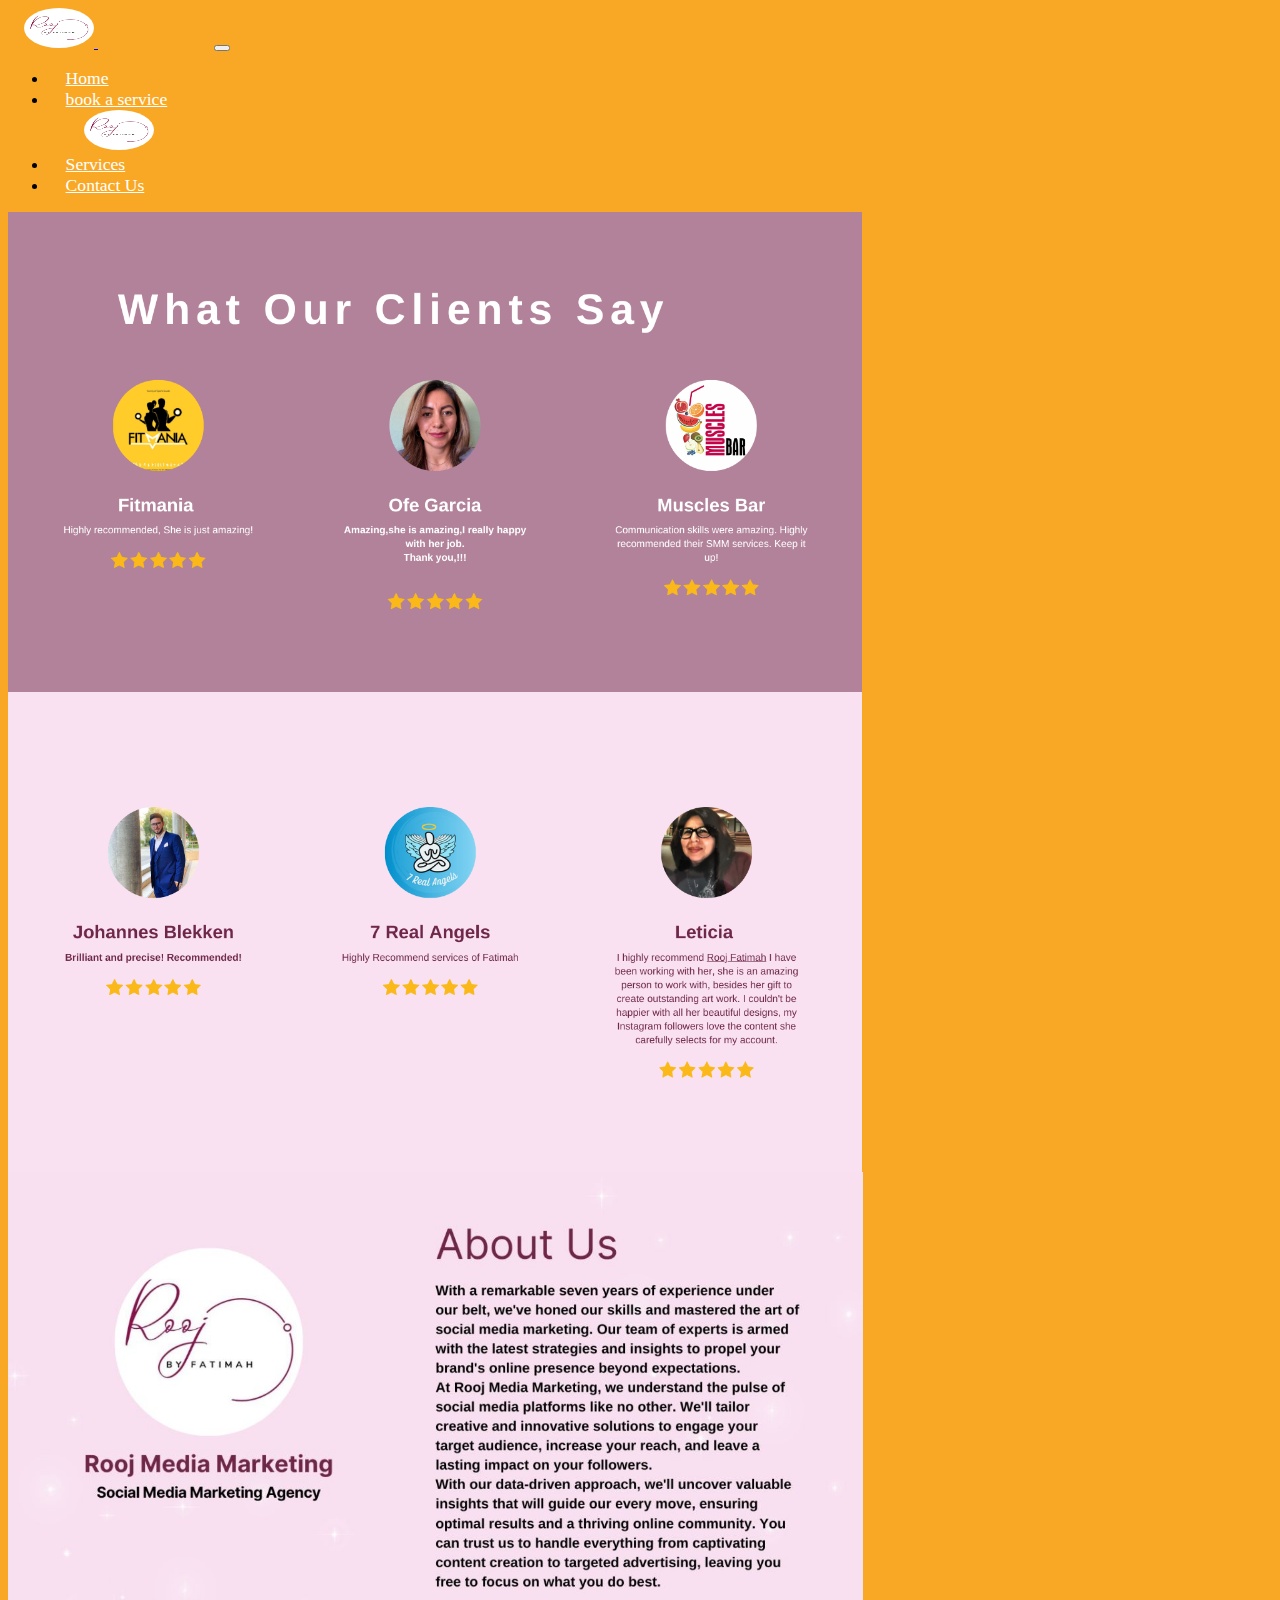
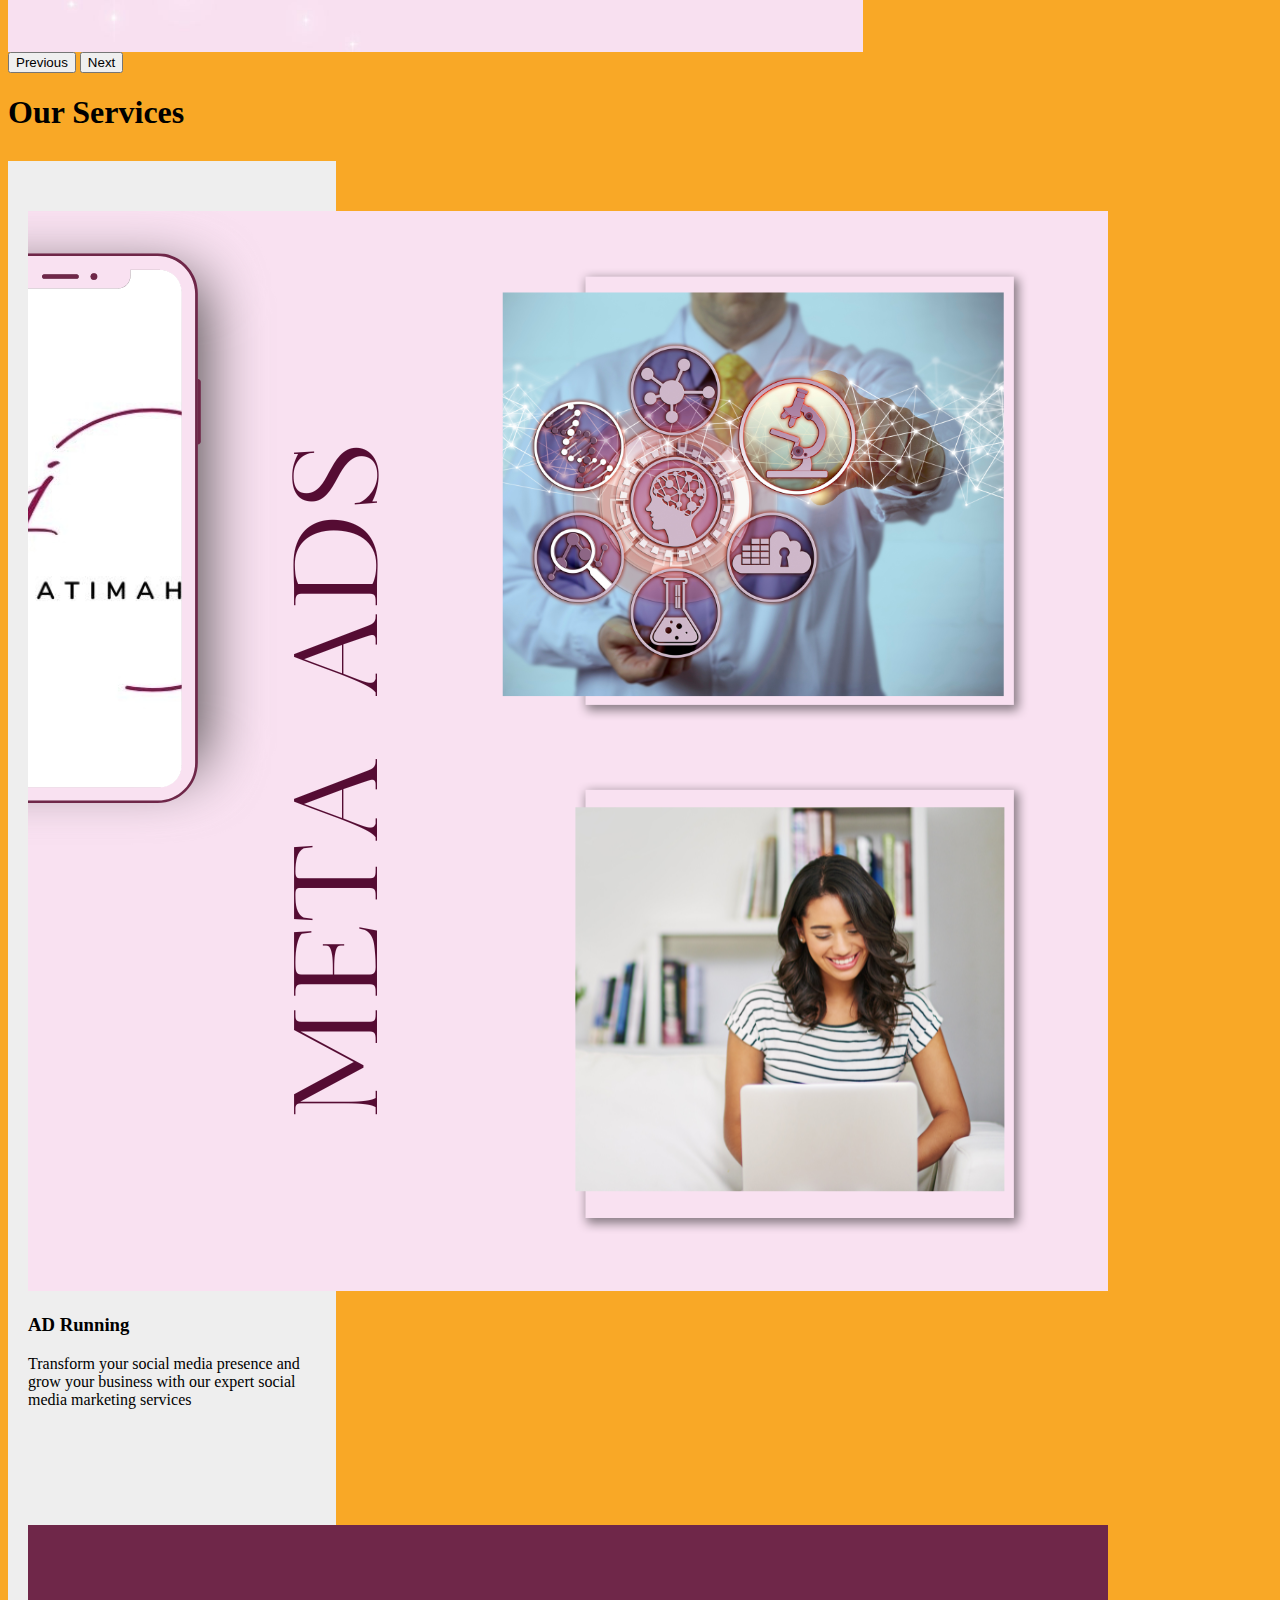
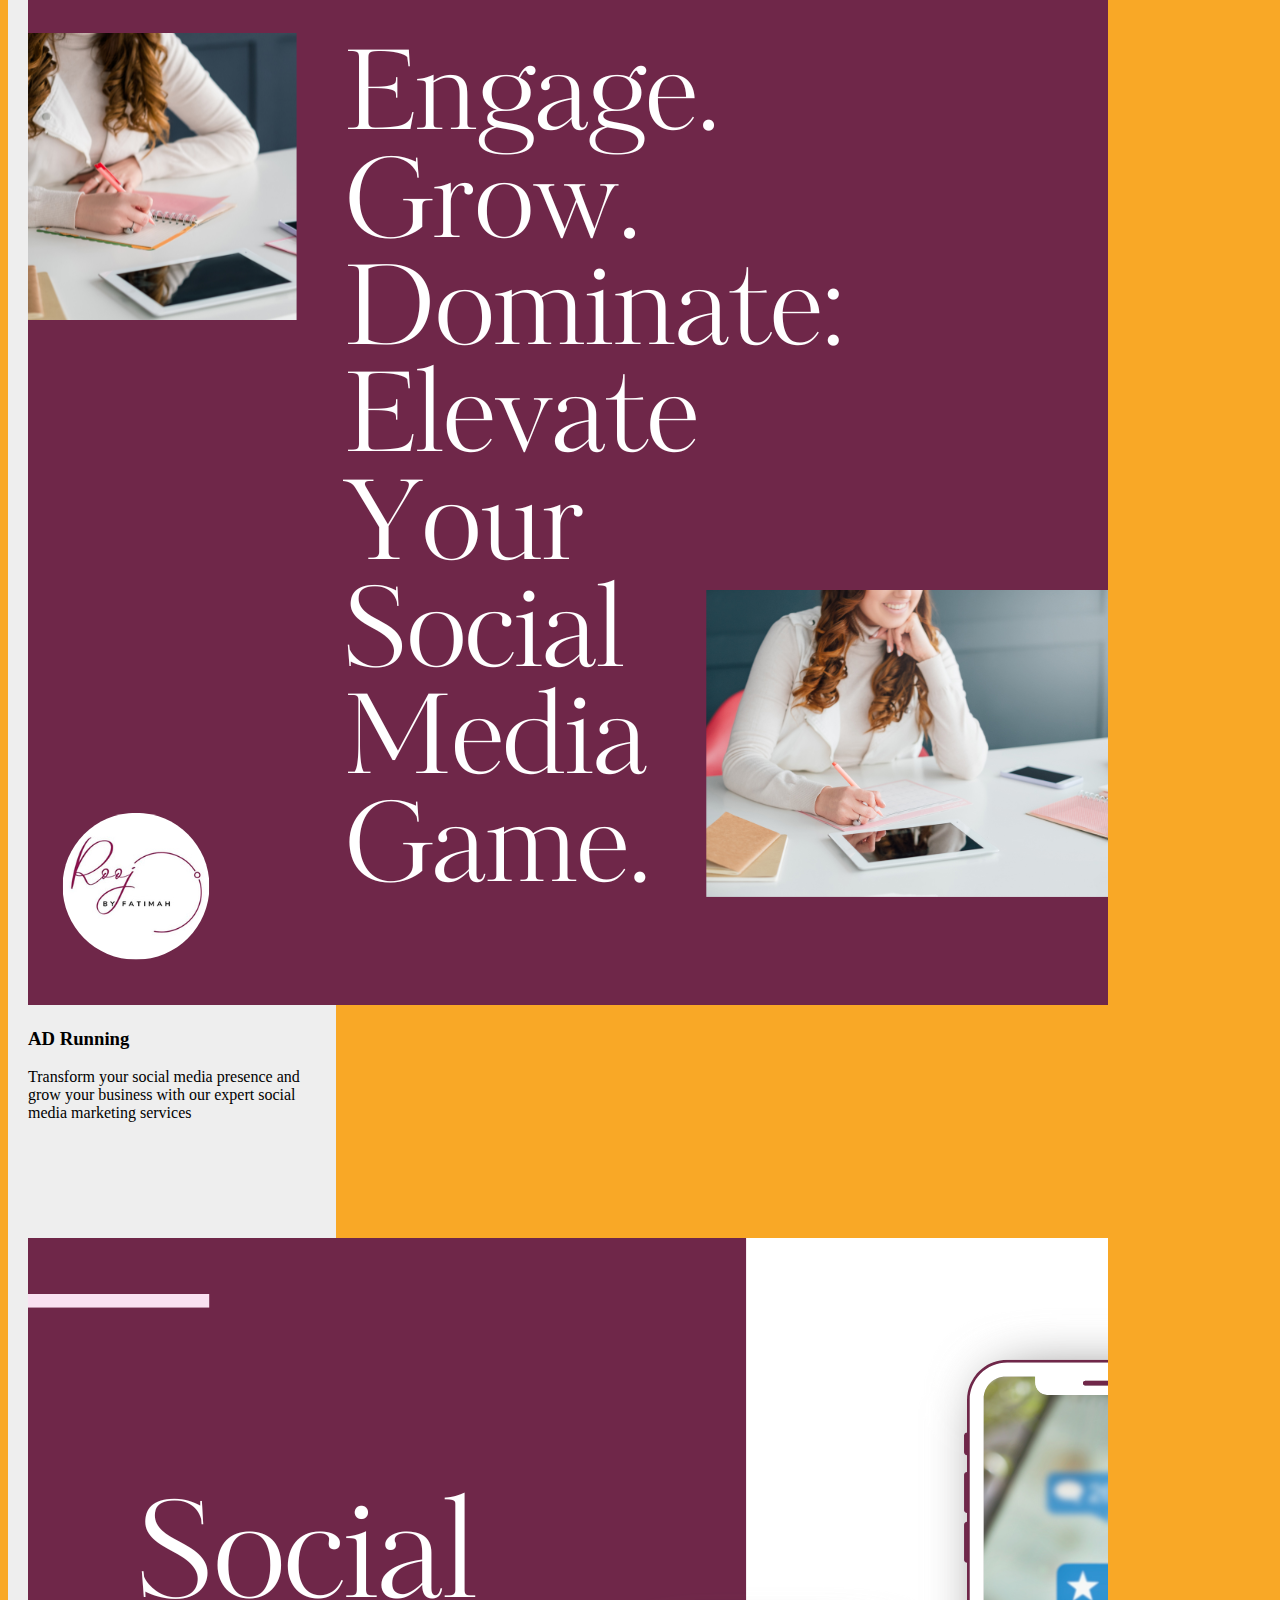
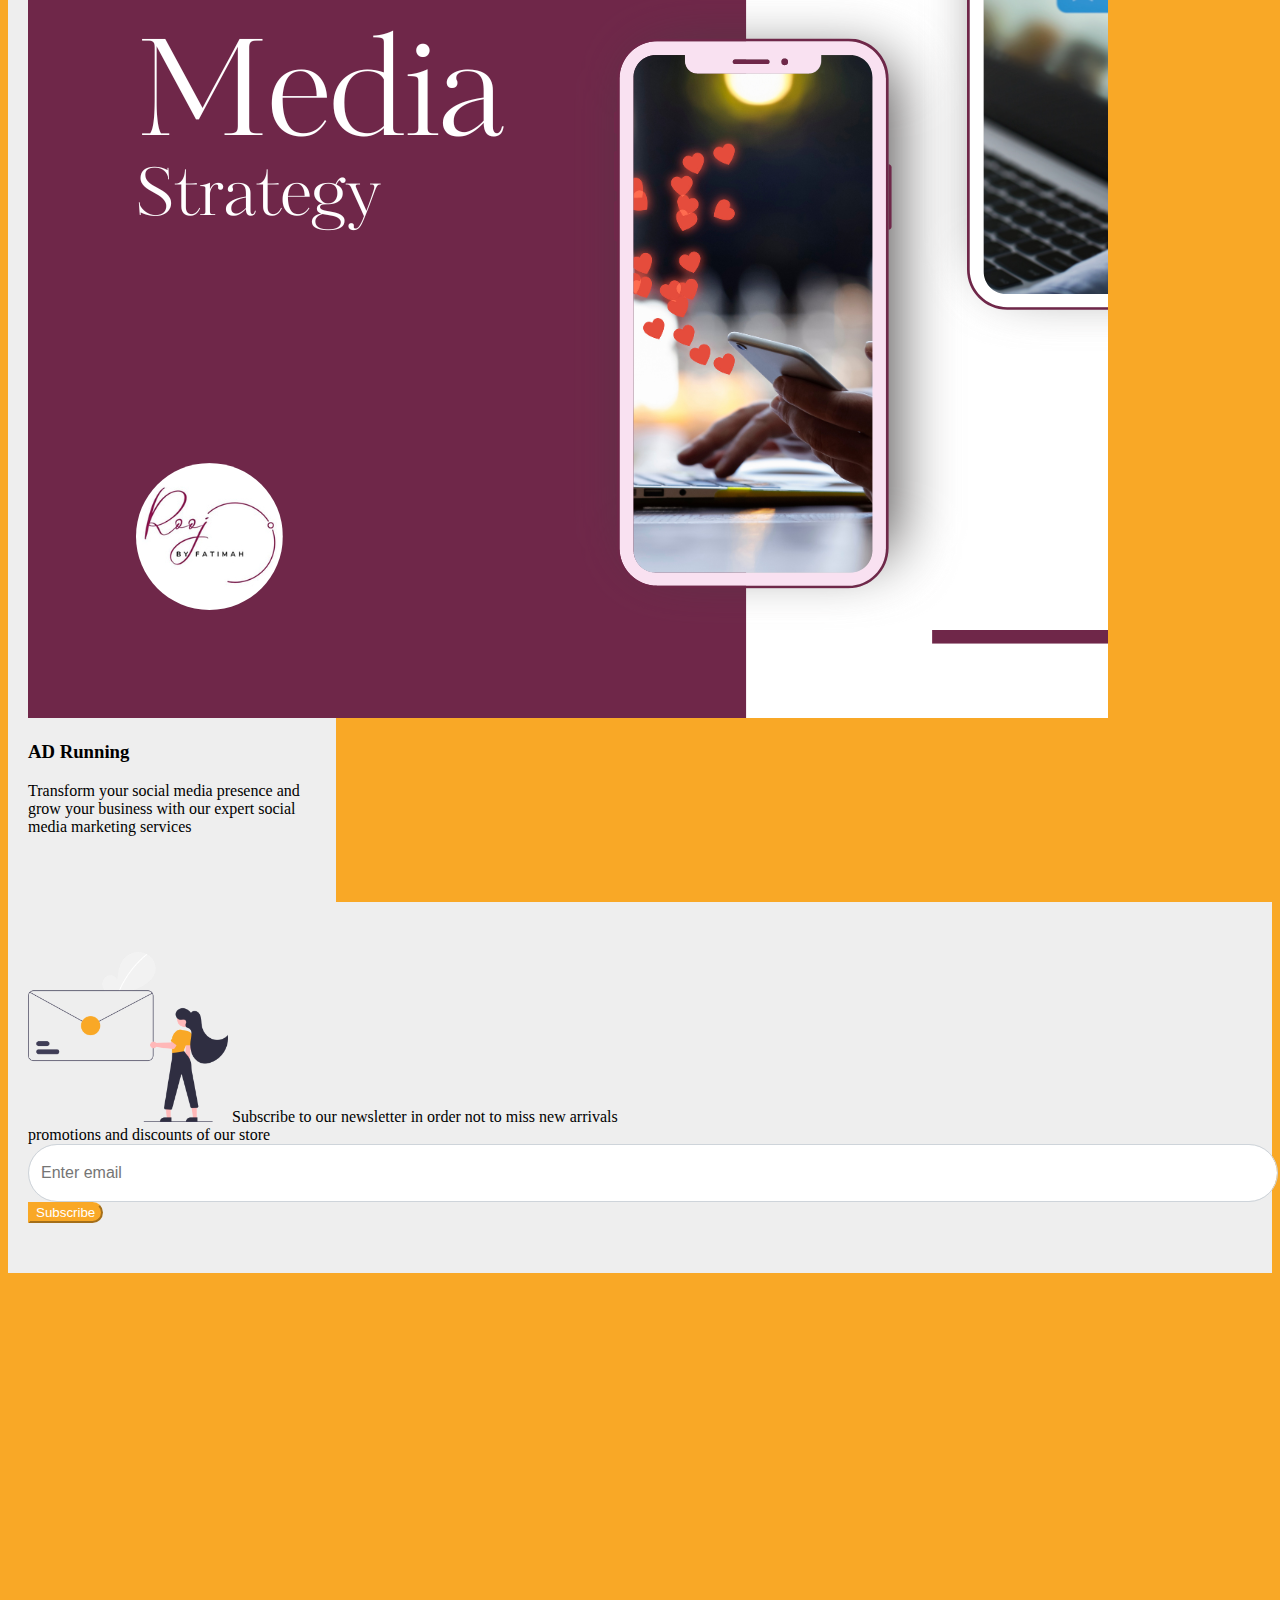
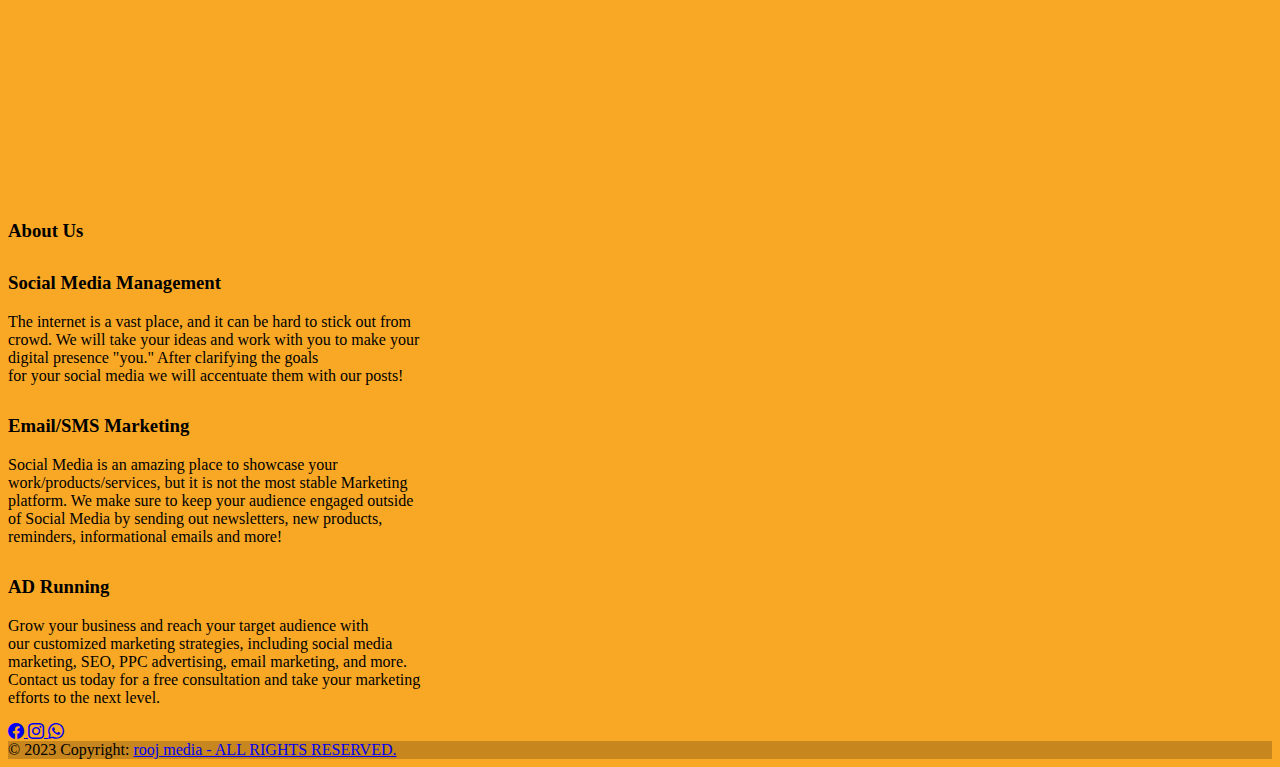
<file: index.html>
<!doctype html>
<html lang="en">
  <head>
    <meta charset="utf-8">
    <meta name="viewport" content="width=device-width, initial-scale=1">
    <title>Bootstrap demo</title>
    <link rel="stylesheet" href="style.css">
    <link href="https://cdn.jsdelivr.net/npm/bootstrap@5.2.3/dist/css/bootstrap.min.css" rel="stylesheet" integrity="sha384-rbsA2VBKQhggwzxH7pPCaAqO46MgnOM80zW1RWuH61DGLwZJEdK2Kadq2F9CUG65" crossorigin="anonymous">
    <link rel="stylesheet" href="https://cdn.jsdelivr.net/npm/bootstrap-icons@1.10.5/font/bootstrap-icons.css">
    <link rel="stylesheet" href="bookservices.html">
  </head>
  <body>
    <!-- navbar -->
    <nav class="navbar navbar-expand-lg navbar-dark bg-dark">
        <div class="container-fluid">
          <a class="navbar-brand d-lg-none" href="index.html">
            <img src="img/logo.jpg" class="imh" alt="">
          </a>
          <button class="navbar-toggler" type="button" data-bs-toggle="collapse" data-bs-target="#navbarNav" aria-controls="navbarNav" aria-expanded="false" aria-label="Toggle navigation">
            <span class="navbar-toggler-icon"></span>
          </button>
          <div class="collapse navbar-collapse" id="navbarNav">
            <ul class="navbar-nav mx-auto">
              <li class="nav-item">
                <a class="nav-link active" aria-current="page" href="index.html">Home</a>
              </li>
              
              <li class="nav-item">
                <a class="nav-link" href="bookservices.html">book a service</a>
              </li>
              <a class="navbar-brand d-none d-lg-block " href="#">
                <img src="img/logo.jpg" style="margin-left: 20px;" alt="logo">
              </a>
              
              <li class="nav-item">
                <a class="nav-link" href="#">Services</a>
              </li>
              <li class="nav-item">
                <a class="nav-link" href="#">Contact Us</a>
              </li>
            </ul>
          </div>
        </div>
      </nav>

      <!-- crousal -->

      <div id="carouselExampleDark" class="carousel carousel-dark slide">
        
        <div class="carousel-inner">
          <div class="carousel-item active c-item" data-bs-interval="10000">
            <img src="img/What They Say (1).png " class="d-block w-100  c-img" alt="..." >
           
          </div>
          <div class="carousel-item c-item" data-bs-interval="2000">
            <img src="img/grouptestomonial.png" class="d-block w-100 c-img" alt="...">
           
          </div>
          <div class="carousel-item c-item">
            <img src="img/aboutus.jpg" class="d-block w-100 c-img" alt="...">
            
        </div>
        <button class="carousel-control-prev" type="button" data-bs-target="#carouselExampleDark" data-bs-slide="prev">
          <span class="carousel-control-prev-icon" aria-hidden="true"></span>
          <span class="visually-hidden">Previous</span>
        </button>
        <button class="carousel-control-next" type="button" data-bs-target="#carouselExampleDark" data-bs-slide="next">
          <span class="carousel-control-next-icon" aria-hidden="true"></span>
          <span class="visually-hidden">Next</span>
        </button>
      </div>


      <div class="text-center text-white bg-light serv">
        <h1 class="text-black">Our Services</h1>
  
      </div>


      <!-- card -->
      <!-- cards -->
      <div class="container crd" >
        <div class="row justify-content-center align-items-center" style="margin-top: 30px;">
            <div class=" container col-12 col-md-4">
                <div class="card card-img h-100 mx-auto" style="width: 18rem;">
                  <img src="img/cardimg1.png" class="card-img-top" alt="...">
                  <div class="card-body d-flex flex-column">
                    <h3>AD Running</h3>
                    <p>Transform your social media presence and grow your business with our expert social media marketing services</p>
                  </div>
                </div>
            </div>
      
            <div class="col-12 col-md-4">
                <div class="card card-img h-100 mx-auto" style="width: 18rem;">
                <img src="img/cardimg2.png" class="card-img-top" alt="...">
                <div class="card-body d-flex flex-column">
                    <h3>AD Running</h3>
                    <p>Transform your social media presence and grow your business with our expert social media marketing services</p>
                </div>
                </div>
            </div>
      
            <div class="col-12 col-md-4">
                <div class="card card-img h-100 mx-auto" style="width: 18rem;">
                <img src="img/cardimg3.png" class="card-img-top" alt="...">
                <div class="card-body d-flex flex-column">
                    <h3>AD Running</h3>
                    <p>Transform your social media presence and grow your business with our expert social media marketing services</p>
                </div>
                </div>
            </div>
        </div>
      </div>

      <!-- email sec 1 -->
      <div class="row d-flex justify-content-center align-items-center rows">

        <div class="col-md-6">


            <div class="card">


                <div class="text-center">

                    <img src="img/emailpic.png" width="200">
                    <span class="d-block mt-3">Subscribe to our newsletter in order not to miss new arrivals <br> promotions and discounts of our store</span>

                    <div class="mx-5">


                       <div class="input-group mb-3 mt-4">
                          <input type="text" class="form-control" placeholder="Enter email" aria-label="Recipient's username" aria-describedby="button-addon2">
                          <button class="btn btn-success border-rad" type="button" id="button-addon2">Subscribe</button>
                        </div>
                        

                    </div>
                    
                </div>
                
            </div>
            
        </div>

       </div>

    <!-- about us  -->
      <div class="container" >
        <h3 >About Us</h3>
      </div>
        <div class="container" style="margin-top: 30px;">
          <h3 class="text-center">Social Media Management</h3>
          <p class="text-center"> The internet is a vast place, and it can be hard to stick out from <br> crowd. We will take your ideas and work with you to make your <br>digital presence "you." After clarifying the goals <br>for your social media we will accentuate them with our posts!</p>

        </div>
        <div class="text-center" style="margin-top: 30px;">
          <h3 class="container">Email/SMS Marketing</h3>
          <p class="container">Social Media is an amazing place to showcase your <br> work/products/services, but it is not the most stable Marketing <br>platform. We make sure to keep your audience engaged outside <br> of Social Media by sending out newsletters, new products,<br> reminders, informational emails and more!</p>

        </div>
        <div class="container" style="margin-top: 30px;">
          <h3 class="text-center">AD Running</h3>
          <p class="text-center">Grow your business and reach your target audience with <br>our customized marketing strategies, including social media<br> marketing, SEO, PPC advertising, email marketing, and more.<br> Contact us today for a free consultation and take your marketing<br> efforts to the next level.</p>

        </div>
      </div>


      <!-- footer -->
      <footer class="bg-dark text-center text-white">
        <!-- Grid container -->
        <div class="container p-4 pb-0">
          <!-- Section: Social media -->
          <section class="mb-4">
            <!-- Facebook -->
            <a class="btn btn-outline-light btn-floating m-1" href="#!" role="button">
              <i class="bi bi-facebook"></i>
            </a>
      
            <!-- Instagram -->
            <a class="btn btn-outline-light btn-floating m-1" href="https://instagram.com/rooj.media_marketing?igshid=ZWIzMWE5ZmU3Zg==" role="button">
              <i class="bi bi-instagram"></i>
            </a>

            <!-- whatsapp -->
            <a class="btn btn-outline-light btn-floating m-1" href="https://instagram.com/rooj.media_marketing?igshid=ZWIzMWE5ZmU3Zg==" role="button">
              <i class="bi bi-whatsapp"></i>
            </a>
      
      
            
          <!-- Section: Social media -->
        </div>
        <!-- Grid container -->
      
        <!-- Copyright -->
        <div class="text-center p-3" style="background-color: rgba(0, 0, 0, 0.2);">
          © 2023 Copyright:
          <a class="text-white" href="#">rooj media - ALL RIGHTS RESERVED.</a>
        </div>
        <!-- Copyright -->
      </footer>

  
      
    
          
        


    <script src="https://cdn.jsdelivr.net/npm/bootstrap@5.2.3/dist/js/bootstrap.bundle.min.js" integrity="sha384-kenU1KFdBIe4zVF0s0G1M5b4hcpxyD9F7jL+jjXkk+Q2h455rYXK/7HAuoJl+0I4" crossorigin="anonymous"></script>
  </body>
</html>
</file>
<file: style.css>
/* .main-head{
    font-size: 60px !important;
    
} */

#id {
    width: 100px;
}

/* navbar css */
.navbar-brand img {
    height: 40px;
    width: 70px;
    background-color: #fff;
    border-radius: 50%;
  }

.navbar-nav{
    align-items: center;
}
.navbar-brand{
    margin-right: 100px;
    padding: 1em;
}

.navbar .navbar-nav .nav-link {
    color: #ffff;
    font-size: 1.1em;
    padding: .5em 1em;
}



/* crousel css */
.c-item{
    height: 480px;

}

.c-img{
    height: 100%;


}


/* card image service section */
  
.card-img:hover {
    transform: scale(1.1);

}
.card-img{
    transition: all 0.3s;
}


body{

    background-color: #F9A826;
}

.rows{

    height: 100vh;
}


.form-control {
    display: block;
    width: 100%;
    min-height: calc(1.5em + .75rem + 2px);
    padding: .575rem .75rem;
    font-size: 1rem;
    font-weight: 400;
    line-height: 1.5;
    color: #495057;
    background-color: #fff;
    background-clip: padding-box;
    border: 1px solid #ced4da;
    -webkit-appearance: none;
    -moz-appearance: none;
    appearance: none;
    border-radius: 52px;
    transition: border-color .15s ease-in-out,box-shadow .15s ease-in-out;
}

.card{

    padding: 20px;
    background-color: #eee;
        padding-bottom: 50px;
    padding-top: 50px;
 
}


.form-control:focus {
    color: #495057;
    background-color: #fff;
    border-color: #f9a826;
    outline: 0;
    box-shadow: none;
}


.border-rad{

    border-top-right-radius: 28px;
    border-bottom-right-radius: 28px;

    color: #fff;
    background-color: #f9a826;
    border-color: #f9a826;
}




.border-rad:hover{
   
     background-color: #f9a826;
    border-color: #f9a826;

}


/* slidder cssaa */

.button-q {
    margin-top: 0.1px;
    position: relative;
    background-color: transparent;
    color: #e8e8e8 ;
    font-size: 17px;
    font-weight: 600;
    border-radius: 10px;
    width: 100% !important;
    height: 460px !important;
    border: none;
    text-transform: uppercase;
    cursor: pointer;
    overflow: hidden;
    -webkit-box-shadow: 0 10px 20px rgba(51, 51, 51, 0.2);
            box-shadow: 0 10px 20px rgba(51, 51, 51, 0.2);
    -webkit-transition: all 0.3s cubic-bezier(0.23, 1, 0.320, 1);
    transition: all 0.3s cubic-bezier(0.23, 1, 0.320, 1);
  }
  
  .button-q::before {
    content: "Our SocialPro service offers Instagram and Facebook management, ad campaigns, and digital products to enhance your social media presence.";
   
    display: -webkit-box;
    display: -ms-flexbox;
    display: flex;
    -webkit-box-align: center;
        -ms-flex-align: center;
            align-items: center;
    -webkit-box-pack: center;
        -ms-flex-pack: center;
            justify-content: center;
    width: 100%;
    height: 100%;
    pointer-events: none;
    background: linear-gradient(135deg,#7b4397,#dc2430 );
    -webkit-transform: translate(0%,90%);
        -ms-transform: translate(0%,90%);
            transform: translate(0%,90%);
    z-index: 99;
    position: relative;
    -webkit-transform-origin: bottom;
        -ms-transform-origin: bottom;
            transform-origin: bottom;
    -webkit-transition: all 0.6s cubic-bezier(0.23, 1, 0.320, 1);
    transition: all 0.6s cubic-bezier(0.23, 1, 0.320, 1);
  }
  
  .button-q::after {
    content: "Streamline your social media with roojmedia";
    display: -webkit-box;
    display: -ms-flexbox;
    display: flex;
    -webkit-box-align: center;
        -ms-flex-align: center;
            align-items: center;
    -webkit-box-pack: center;
        -ms-flex-pack: center;
            justify-content: center;
    background-color: #333;
    width: 100%;
    height: 100%;
    pointer-events: none;
    -webkit-transform-origin: top;
        -ms-transform-origin: top;
            transform-origin: top;
    -webkit-transform: translate(0%,-100%);
        -ms-transform: translate(0%,-100%);
            transform: translate(0%,-100%);
    -webkit-transition: all 0.6s cubic-bezier(0.23, 1, 0.320, 1);
    transition: all 0.6s cubic-bezier(0.23, 1, 0.320, 1);
  }
  
  .button-q:hover::before {
    -webkit-transform: translate(0%,0%);
        -ms-transform: translate(0%,0%);
            transform: translate(0%,0%);
  }
  
  .button-q:hover::after {
    -webkit-transform: translate(0%,-200%);
        -ms-transform: translate(0%,-200%);
            transform: translate(0%,-200%);
  }
  
  .button-q:focus {
    outline: none;
  }
  
  .button-q:active {
    scale: 0.95;
  }

/* service sec */

/* #serv{
    background-color: #ced4da !important;
}
  
/* testimonial sec */

/* #tst{
    background-color: #c7d2dc;
} */

 */
</file>
